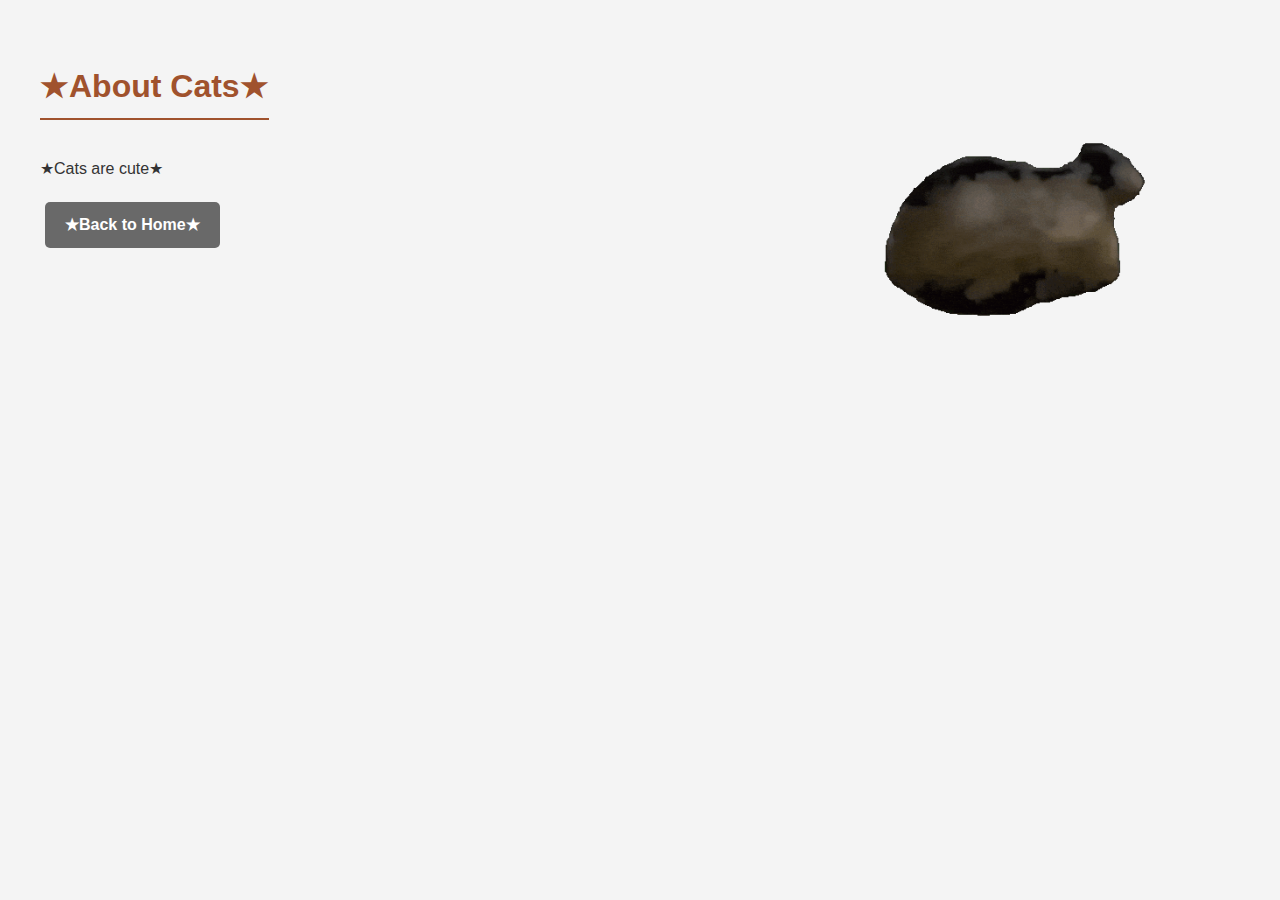
<file: Course-Project/webroot/about.html>
﻿<!DOCTYPE html>
<html>
<head>
    <title>About</title>
    <link rel="stylesheet" href="styles.css">
</head>
<body>
    <div class="image-on-right">
        <img src="spiningcat.gif" alt="spin cat">
    </div>
    <div class="text-on-left">
        <h1>★About Cats★</h1>
        <p>★Cats are cute★</p>
        <p><a href="index.html" class="btn">★Back to Home★</a></p>
    </div>
    <div style="clear: both;"></div>
    
    <script src="script.js"></script>
</body>
</html>
</file>
<file: Course-Project/webroot/styles.css>
body {
    font-family: Arial, sans-serif;
    max-width: 1200px;
    margin: 20px auto;
    padding: 20px;
    line-height: 1.6;
    background-color: #f4f4f4;
    color: #333;
}

h1 {
    color: sienna;
    display: inline-block; 
    border-bottom: 2px solid sienna;
    padding-bottom: 5px;
    margin-bottom: 20px;
}

a {
    color: #3498db;
    text-decoration: none;
}

    a:hover {
        text-decoration: underline;
    }

.image-on-right {
    float: right;
    margin-left: 30px;
    width: 35%; 
}

    .image-on-right img {
        max-width: 100%;
        height: auto;
        display: block;
    }

.text-on-left {
    overflow: hidden;
    width: 60%; 
    margin-right: 5%;
}

.btn {
    display: inline-block;
    padding: 10px 20px;
    margin: 5px;
    background-color:dimgray;
    color: white;
    text-decoration: none;
    border-radius: 5px;
    font-weight: bold;
    transition: background-color 0.3s;
}

    .btn:hover {
        background-color:slategray;
    }

.clearfix::after {
    content: "";
    clear: both;
    display: table;
}
</file>
